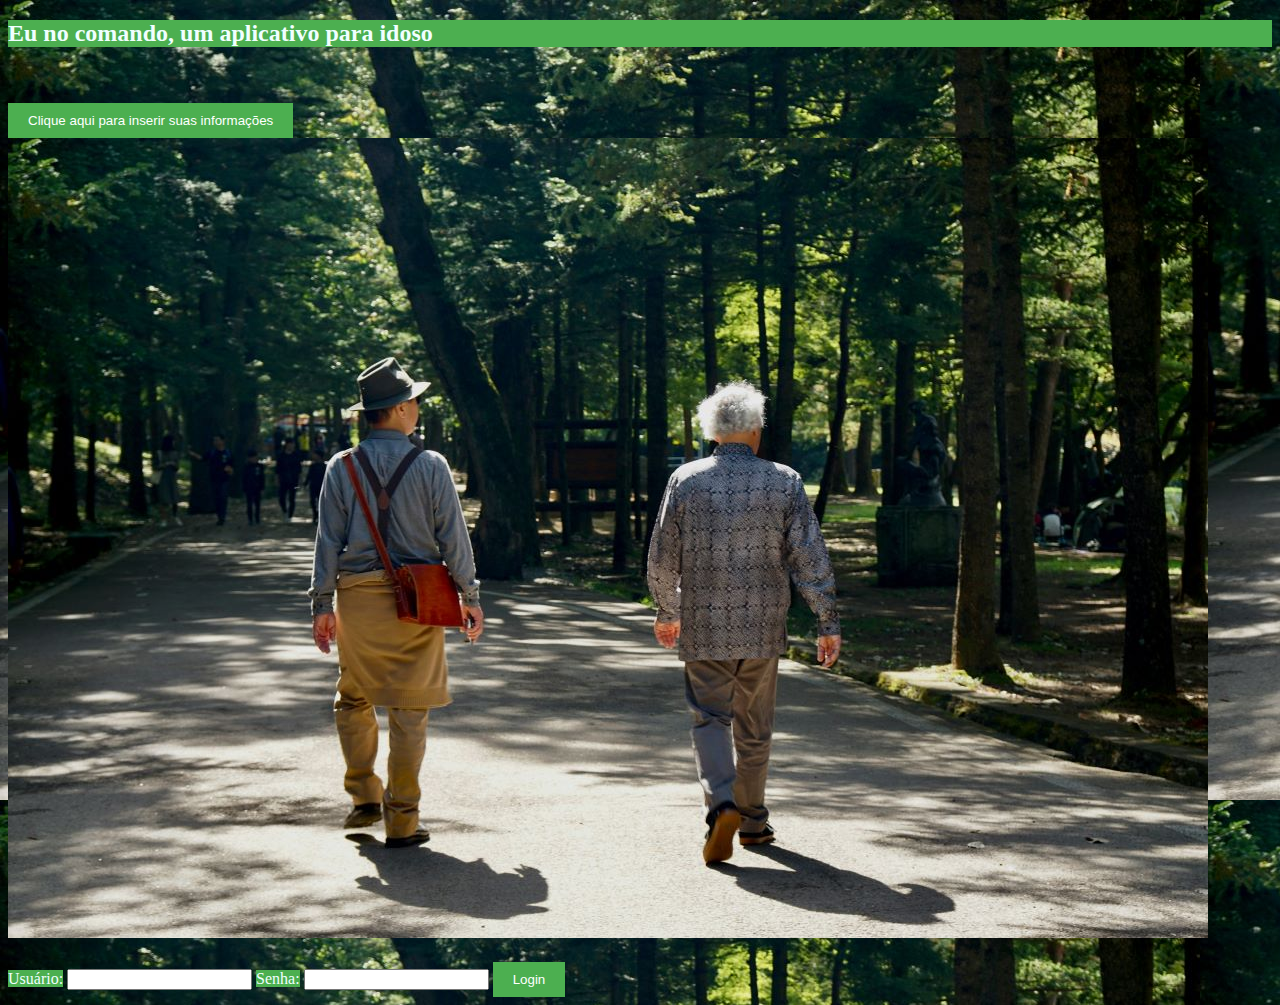
<file: index.html>
<!DOCTYPE html>
<html lang="en">
<head>
    <meta charset="UTF-8">
    <meta name="viewport" content="width=device-width, initial-scale=1.0">
    <link rel="stylesheet" href="style.css">
    <title>Eu no comando</title>  
    
    </head>
    <body>
      <h2>Eu no comando, um aplicativo para idoso</h2>
     
    <br>
</br>
        <a href="página1.html"><button>Clique aqui para inserir suas informações</button></a>
    
        <img src="beth-macdonald-yh_ScmcPQeI-unsplash (1).jpg"></img>
    
        <form>
            <label for="username">Usuário:</label>
            <input type="text" id="username" name="username">
            <label for="password">Senha:</label>
            <input type="password" id="password" name="password">
            <button type="submit">Login</button>
        </form>
    
        <script src="script.js"></script>
    </body>
    </html>
</file>
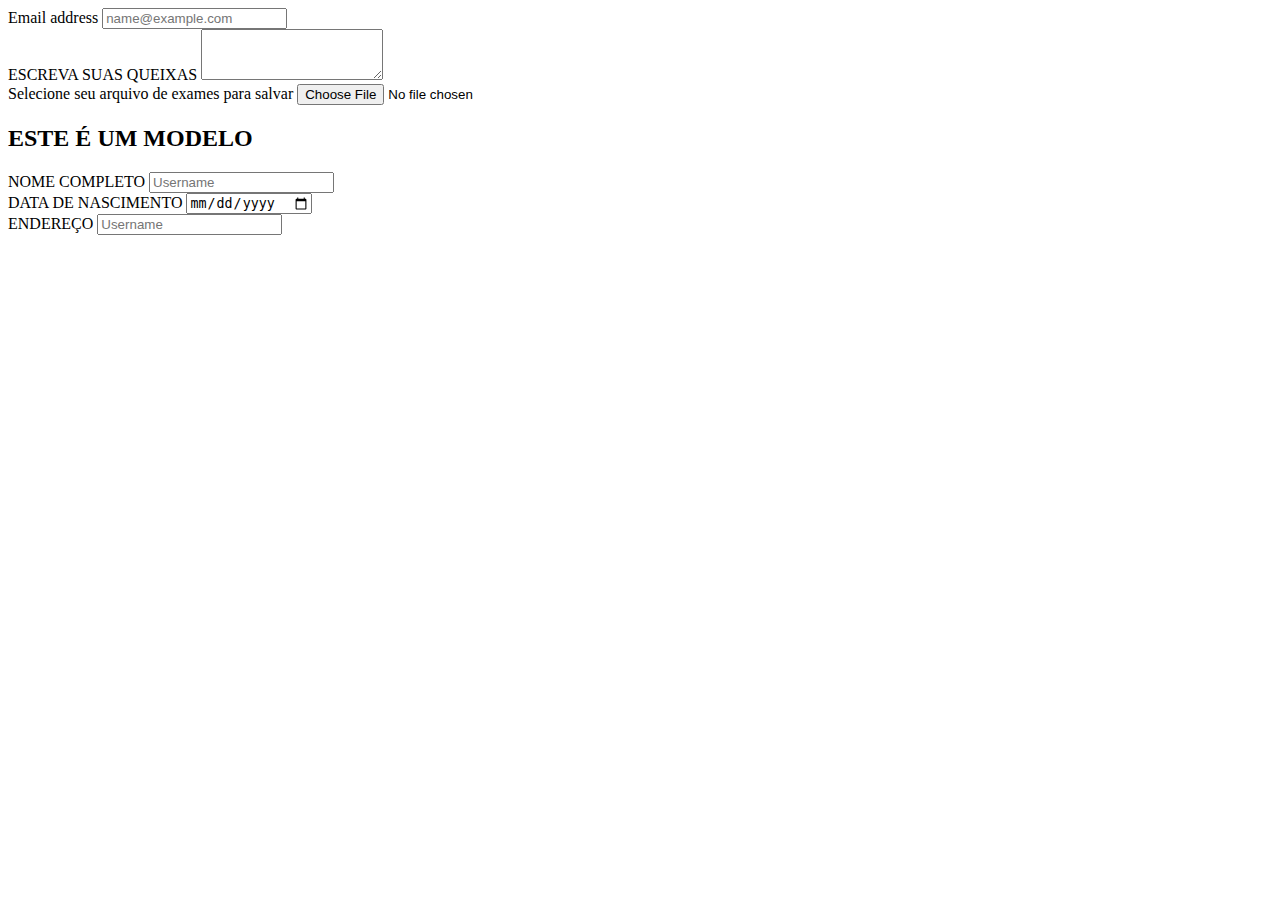
<file: indexprontuario.html>
<!DOCTYPE html>
<html lang="pt-br">
<head>
    <meta charset="UTF-8">
    <meta name="viewport" content="width=device-width, initial-scale=1.0">
    <title>Prontuário</title>
</head>
<body>
    
    <div class="mb-3">
        <label for="exampleFormControlInput1" class="form-label">Email address</label>
        <input type="email" class="form-control" id="exampleFormControlInput1" placeholder="name@example.com">
      </div>
      <div class="mb-3">
        <label for="exampleFormControlTextarea1" class="form-label">ESCREVA SUAS QUEIXAS</label>
        <textarea class="form-control" id="exampleFormControlTextarea1" rows="3"></textarea>
      </div>
      <div class="mb-3">
        <label for="formFileSm" class="form-label">Selecione seu arquivo de exames para salvar</label>
        <input class="form-control form-control-sm" id="formFileSm" type="file">
      </div>

      <!-- este é outro modelo-->

      <h2> ESTE É UM MODELO</h2>
      <div class="input-group mb-3">
        <span class="input-group-text" id="basic-addon1">NOME COMPLETO</span>
        <input type="text" class="form-control" placeholder="Username" aria-label="Username" aria-describedby="basic-addon1">
      </div>
      <div class="input-group mb-3">
        <span class="input-group-text" id="basic-addon1">DATA DE NASCIMENTO</span>
        <input type="date" class="form-control" placeholder="" aria-label="Username" aria-describedby="basic-addon1">
      </div>
      <div class="input-group mb-3">
        <span class="input-group-text" id="basic-addon1">ENDEREÇO</span>
        <input type="text" class="form-control" placeholder="Username" aria-label="Username" aria-describedby="basic-addon1">
      </div>
      
</body>
</html>
</file>
<file: style.css>
nav ul {
    list-style: none;
    padding: 0;
    margin: 0;
}

nav li {
    display: inline-block;
    margin-right: 10px;
    
}

button {
    padding: 10px 20px;
    background-color: #4CAF50;
    color: white;
    border: none;
    cursor: pointer;
}

img {
    
        max-width: 100%;
        height: auto;
        opacity: 0,5;
        
      
}

form {
    margin-top: 20px;
}

body {
    background-image: url(beth-macdonald-yh_ScmcPQeI-unsplash\ \(1\).jpg);
}

h2 {
    color: azure;
    background-color: #4CAF50;
}

label {
    color: azure;
    background-color: #4CAF50;
}
</file>
